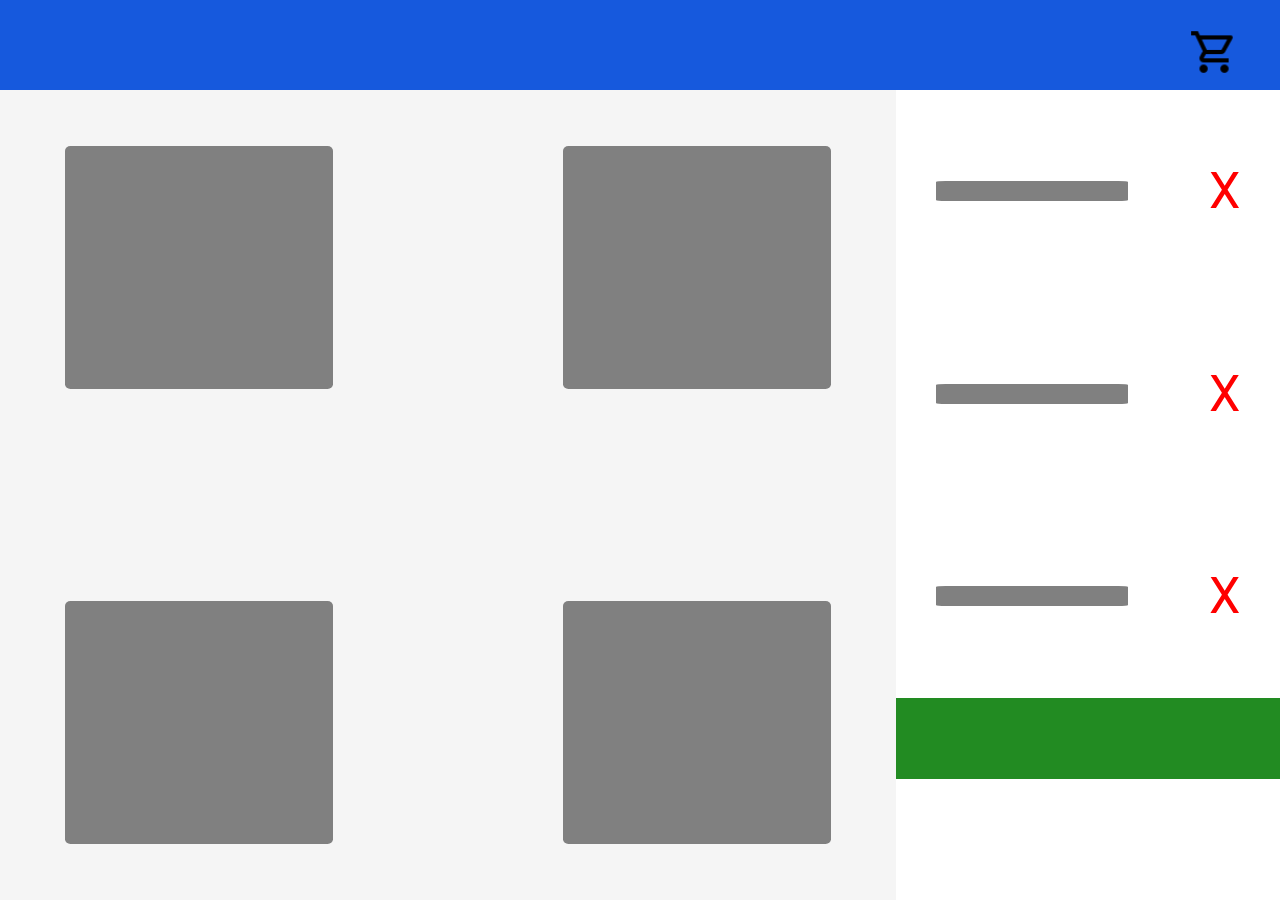
<file: index.html>
<!DOCTYPE html>
<html lang="en">

<head>
    <meta charset="UTF-8">
    <meta http-equiv="X-UA-Compatible" content="IE=edge">
    <meta name="viewport" content="width=device-width, initial-scale=1.0">
    <link rel="stylesheet" href="css/bonus/bonus.css">
    <title>Bonus</title>
</head>

<body>
    <div class="header">
        <button class="btn-cart"></button>
    </div>
    <div class="container">
        <div class="artical">
            <div class="card1 card"></div>
            <div class="card2 card"></div>
            <div class="card3 card"></div>
            <div class="card4 card"></div>
        </div>
        <div class="cart">
            <div class="item1 item">
                <div class="details"></div>
                <div class="exit">X</div>
            </div>
            <div class="item2 item">
                <div class="details"></div>
                <div class="exit">X</div>
            </div>
            <div class="item3 item">
                <div class="details"></div>
                <div class="exit">X</div>
            </div>
            <div class="underside">
            </div>
        </div>
    </div>
</body>

</html>
</file>
<file: css/bonus/bonus.css>
@import 'mobile.css';
@import 'tablet.css'(min-width: 768px);
@import 'desktop.css'(min-width: 992px);
* {
    box-sizing: border-box;
}

body {
    margin: 0;
    padding: 0;
    background-color: whitesmoke;
    text-align: right;
    font-size: 50px;
    overflow-x: hidden;
}
</file>
